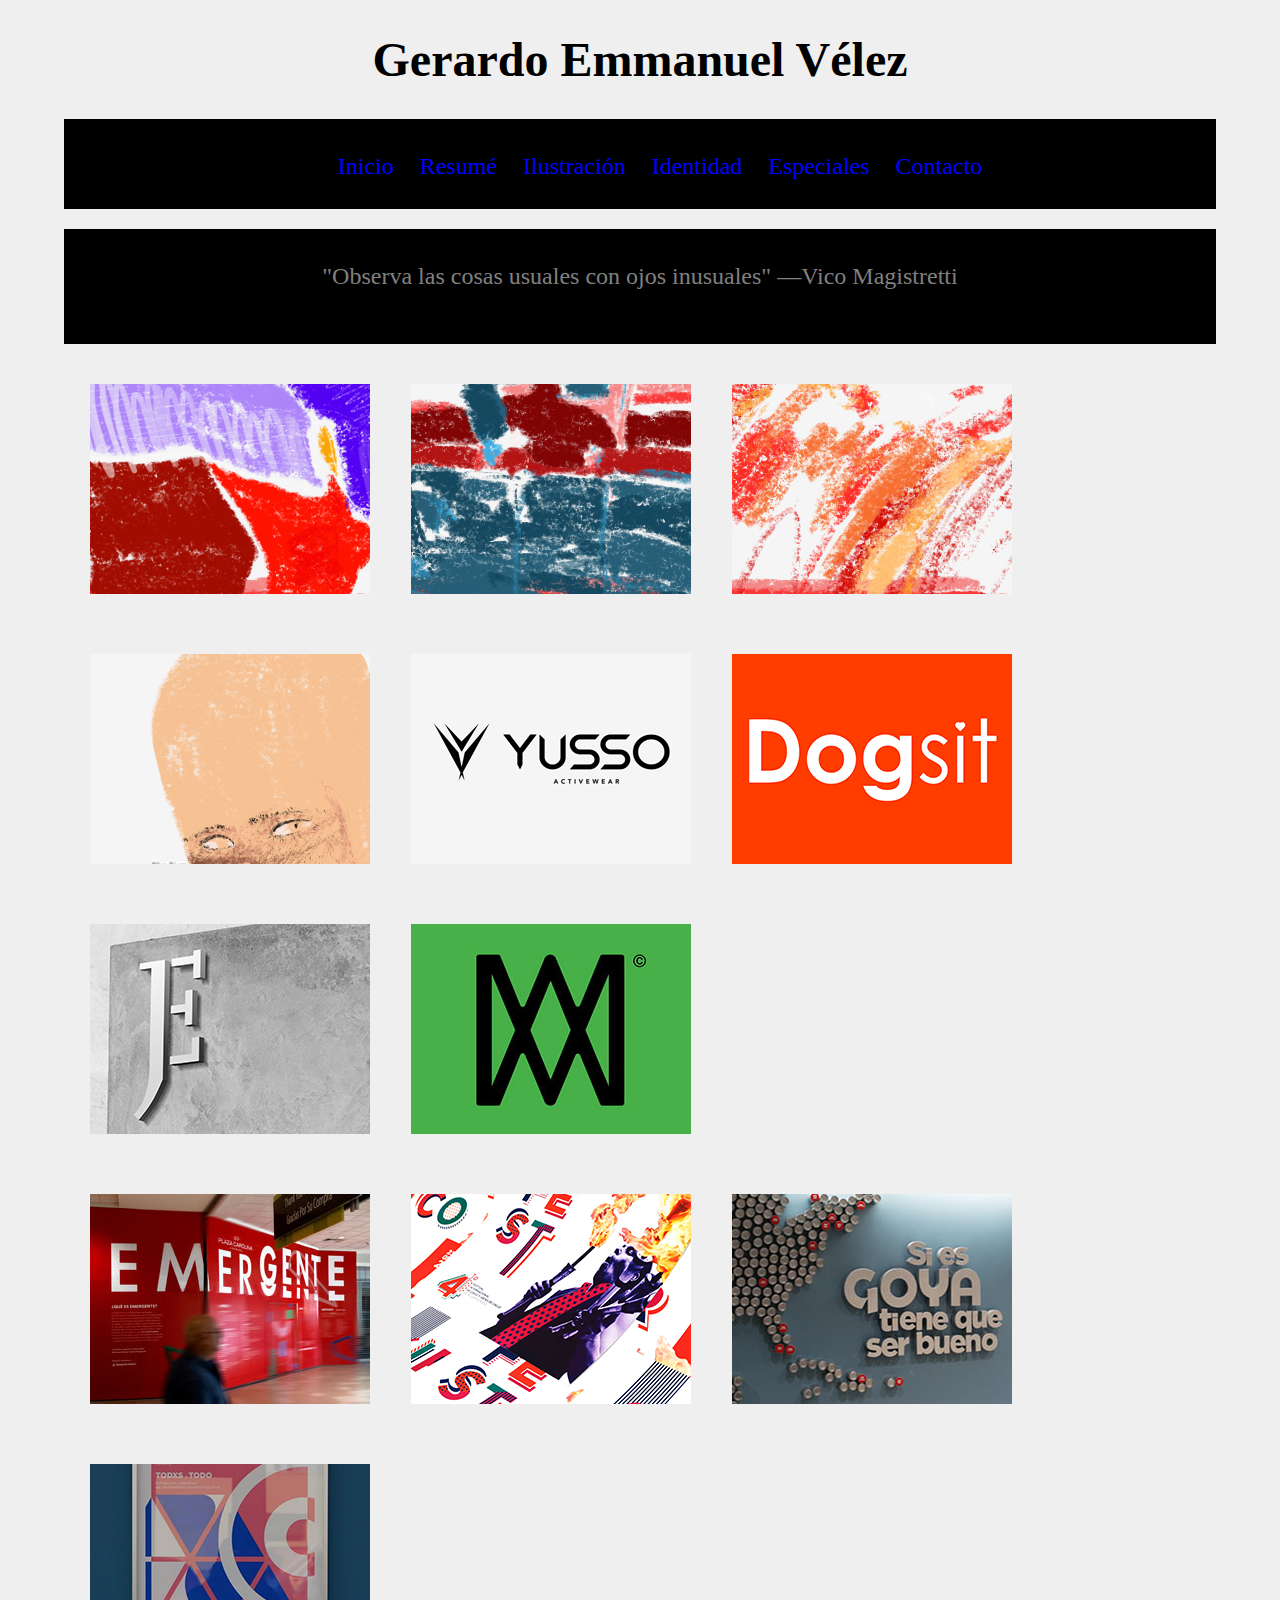
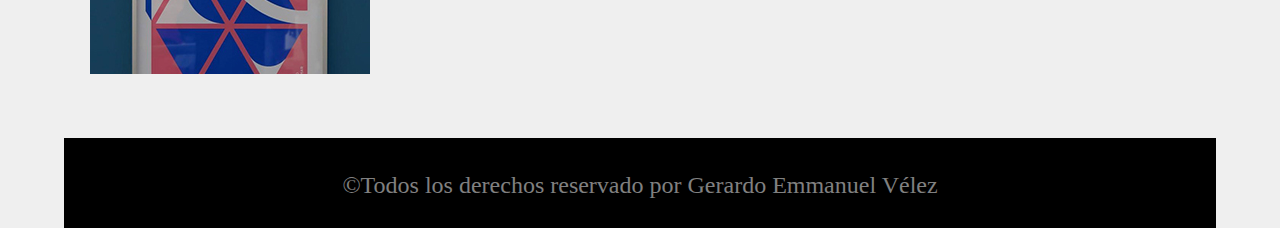
<file: index.html>
<!doctype html>
<html>
<head> <meta charset="utf-8" />
<title>Index</title>
<link href="tejedor.css" rel="stylesheet" type="text/css">
<link href="css/lightbox.css" rel="stylesheet" type="text/css">
</head>

<body>

<div class="container_12 clearfix">
<header class="grid_12">
<h1>Gerardo Emmanuel Vélez</h1>
<nav>

<ul>
<li><a href="index.html">Inicio</a></li>
<li><a href="resume.html">Resumé</a></li>
<li><a href="ilustracion.html">Ilustración</a></li>
<li><a href="identidad.html">Identidad</a></li>
<li><a href="especiales.html">Especiales</a></li>
<li><a href="contacto.html">Contacto</a></li>
</ul>
</nav>
</header>


<div id="envoltura">

<section>
<div id="diseno" class="grid_12 article">
<p><a href="">"Observa las cosas usuales con ojos inusuales" ––Vico Magistretti</a></p>
</div>

<div id="centralizador">

<div class="cajita">
<a href="imagenes/helados_dos.jpg" data-lightbox="tres_fotos" 
data-title="Helados en Llorens 2018".jpg.">
<img src="imagenes/ilus_1.jpg" width="280" height="210" class="thumbnail" />
</a>
</div>

<div class="cajita">
<a href="imagenes/caballos_dos.jpg" data-lightbox="tres_fotos" 
data-title="Hipodromo Carretero 2018">
<img src="imagenes/ilus_2.jpg" width="280" height="210" class="thumbnail" />
</a>
</div>

<div class="cajita">
<a href="imagenes/cerdo_dos.jpg" data-lightbox="tres_fotos" 
data-title="Lechonera Angelito 2018">
<img src="imagenes/ilus_3.jpg" width="280" height="210" class="thumbnail" />
</a>
</div>

<div class="cajita">
<a href="imagenes/juan_cintron.jpg" data-lightbox="tres_fotos" 
data-title="Juan en Jean Cintrón 2019">
<img src="imagenes/ilus_4.jpg" width="280" height="210" class="thumbnail" />
</a>
</div>


<div class="cajita">
<a href="imagenes/yusso.gif" data-lightbox="tres_fotos" 
data-title="Yusso Activewear 2019">
<img src="imagenes/yusso.jpg" width="280" height="210" class="thumbnail" />
</a>
</div>

<div class="cajita">
<a href="imagenes/dogsit.gif" data-lightbox="tres_fotos" 
data-title="Dogsit 2019">
<img src="imagenes/dogsit_uno.jpg" width="280" height="210" class="thumbnail" />
</a>
</div>

<div class="cajita">
<a href="imagenes/javier_espada.gif" data-lightbox="tres_fotos" 
data-title="Javier Espada 2019">
<img src="imagenes/javier_espada.jpg" width="280" height="210" class="thumbnail" />
</a>
</div>

<div class="cajita">
<a href="imagenes/studio_materia.gif" data-lightbox="tres_fotos" 
data-title="Studio Materia">
<img src="imagenes/studio_materia_logo.jpg" width="280" height="210" class="thumbnail" />
</a>
</div>
</div>

<div class="cajita">
<a href="imagenes/emergente_uno.gif" data-lightbox="tres_fotos" 
data-title="Emergente">
<img src="imagenes/emergente_final.jpg" width="280" height="210" class="thumbnail" />
</a>
</div>

<div class="cajita">
<a href="imagenes/circo_fest.gif" data-lightbox="tres_fotos" 
data-title="Circo Fest 2017">
<img src="imagenes/circo_fest.jpg" width="280" height="210" class="thumbnail" />
</a>
</div>

<div class="cajita">
<a href="imagenes/goya.jpg" data-lightbox="tres_fotos" 
data-title="Goya Instalation 2016">
<img src="imagenes/goya_uno.gif" width="280" height="210" class="thumbnail" />
</a>
</div>

<div class="cajita">
<a href="imagenes/cartel_madmi.gif" data-lightbox="tres_fotos" 
data-title="Cartel Madmi 2019">
<img src="imagenes/cartel_madmi.jpg" width="280" height="210" class="thumbnail" />
</a>
</section>
<script src="js/lightbox-plus-jquery.js"></script>
<footer class="grid_12">
<p>&copy;Todos los derechos reservado por Gerardo Emmanuel Vélez</p>
</footer>

</body>
</html>
</file>
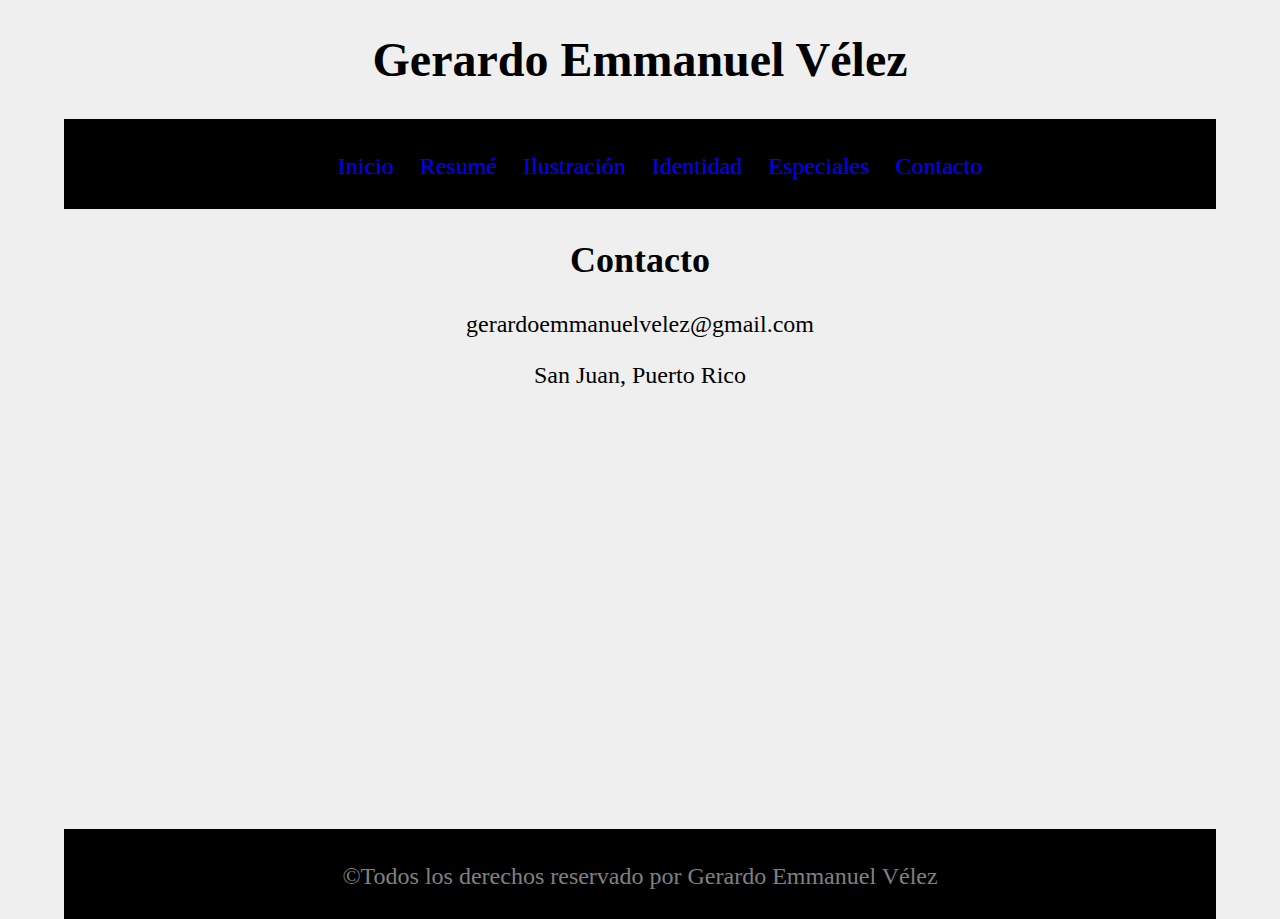
<file: contacto.html>
<!doctype html>
<html>
<head> <meta charset="utf-8" />
<title>contacto</title>
<link href="tejedor.css" rel="stylesheet" type="text/css">
</head>

<body>

<div class="container_12 clearfix">
<header class="grid_12">
<h1>Gerardo Emmanuel Vélez</h1>
<nav>

<ul>
<li><a href="index.html">Inicio</a></li>
<li><a href="resume.html">Resumé</a></li>
<li><a href="ilustracion.html">Ilustración</a></li>
<li><a href="identidad.html">Identidad</a></li>
<li><a href="especiales.html">Especiales</a></li>
<li><a href="contacto.html">Contacto</a></li>
</ul>
</nav>
</header>

<section>
<div class="contacto">
<p>
<h2>Contacto</h2>
</p>
<p>gerardoemmanuelvelez@gmail.com</p>
<p>San Juan, Puerto Rico</p>

</div>

</section>
<script src="js/lightbox-plus-jquery.js"></script>
<footer class="grid_12">
<p>&copy;Todos los derechos reservado por Gerardo Emmanuel Vélez</p>
</footer>
</body>
</html>
</file>
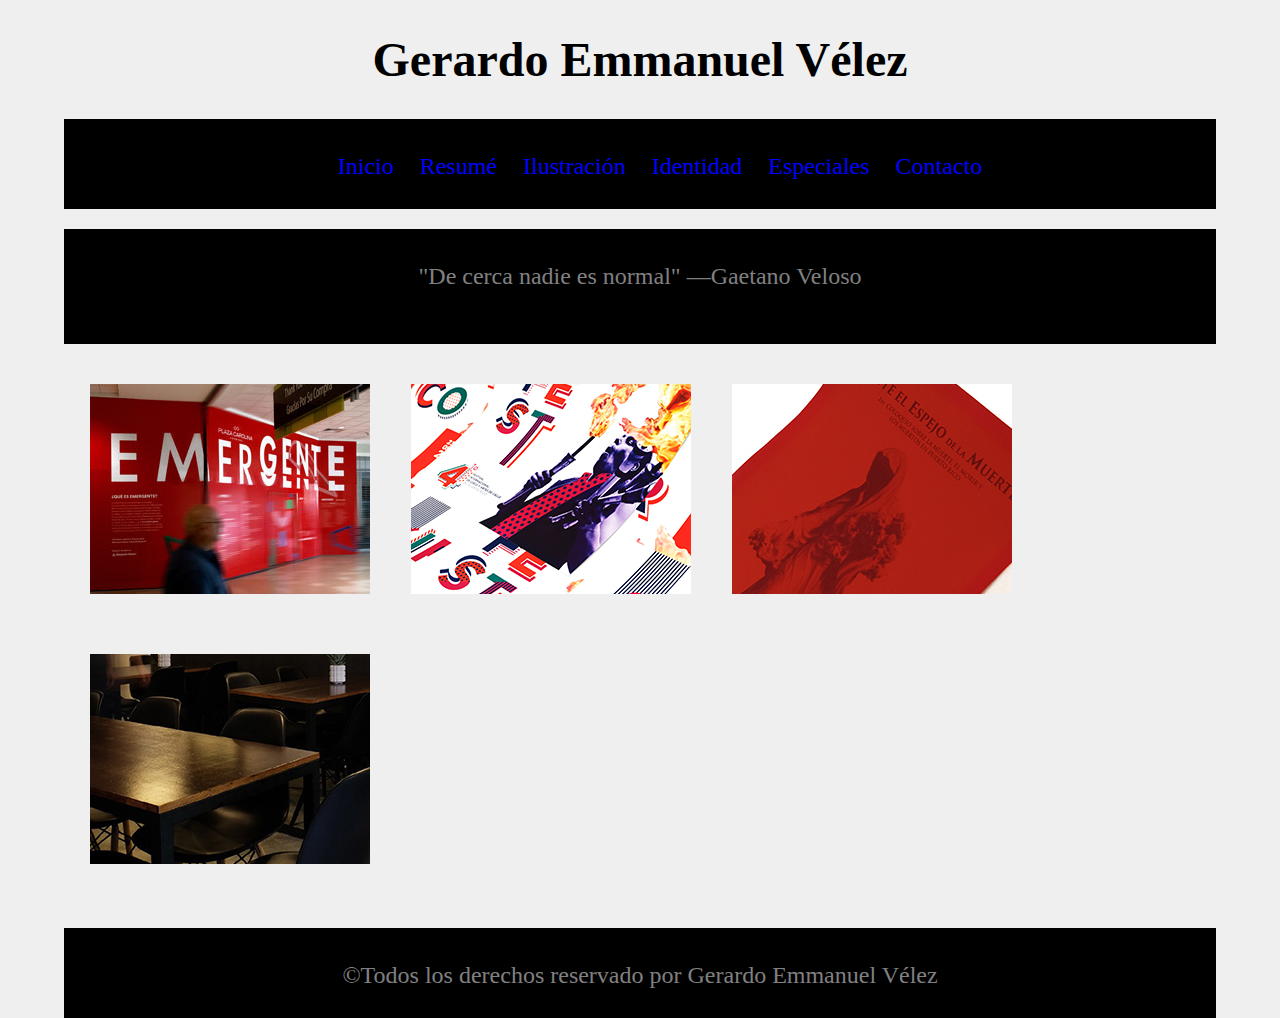
<file: especiales.html>
<!doctype html>
<html>
<head> <meta charset="utf-8" />
<title>Especiales</title>
<link href="tejedor.css" rel="stylesheet" type="text/css">
<link href="css/lightbox.css" rel="stylesheet" type="text/css">
</head>

<body>

<div class="container_12 clearfix">
<header class="grid_12">
<h1>Gerardo Emmanuel Vélez</h1>
<nav>

<ul>
<li><a href="index.html">Inicio</a></li>
<li><a href="resume.html">Resumé</a></li>
<li><a href="ilustracion.html">Ilustración</a></li>
<li><a href="identidad.html">Identidad</a></li>
<li><a href="especiales.html">Especiales</a></li>
<li><a href="contacto.html">Contacto</a></li>
</ul>
</nav>
</header>

<div id="envoltura">

<section>
<div id="diseno" class="grid_12 article">
<p><a href="">"De cerca nadie es normal" ––Gaetano Veloso</a></p>
</div>

<div id="centralizador">

<div class="cajita">
<a href="imagenes/emergente_uno.gif" data-lightbox="tres_fotos" 
data-title="Emergente">
<img src="imagenes/emergente_final.jpg" width="280" height="210" class="thumbnail" />
</a>
</div>

<div class="cajita">
<a href="imagenes/circo_fest.gif" data-lightbox="tres_fotos" 
data-title="Circo Fest 2017">
<img src="imagenes/circo_fest.jpg" width="280" height="210" class="thumbnail" />
</a>
</div>

<div class="cajita">
<a href="imagenes/cartel_ante.gif" data-lightbox="tres_fotos" 
data-title="Cartel Ante el Espejo de la Muerte 2018">
<img src="imagenes/ante_el_espejo_de_la_muerte.jpg" width="280" height="210" class="thumbnail" />
</a>
</div>

<div class="cajita">
<a href="imagenes/mesas_stuffed.jpg" data-lightbox="tres_fotos" 
data-title="Stuffed Avocado 2017">
<img src="imagenes/mesas_stuffed.jpg" width="280" height="210" class="thumbnail" />
</a>
</section>
<script src="js/lightbox-plus-jquery.js"></script>
<footer class="grid_12">
<p>&copy;Todos los derechos reservado por Gerardo Emmanuel Vélez</p>
</footer>

</body>
</html>
</file>
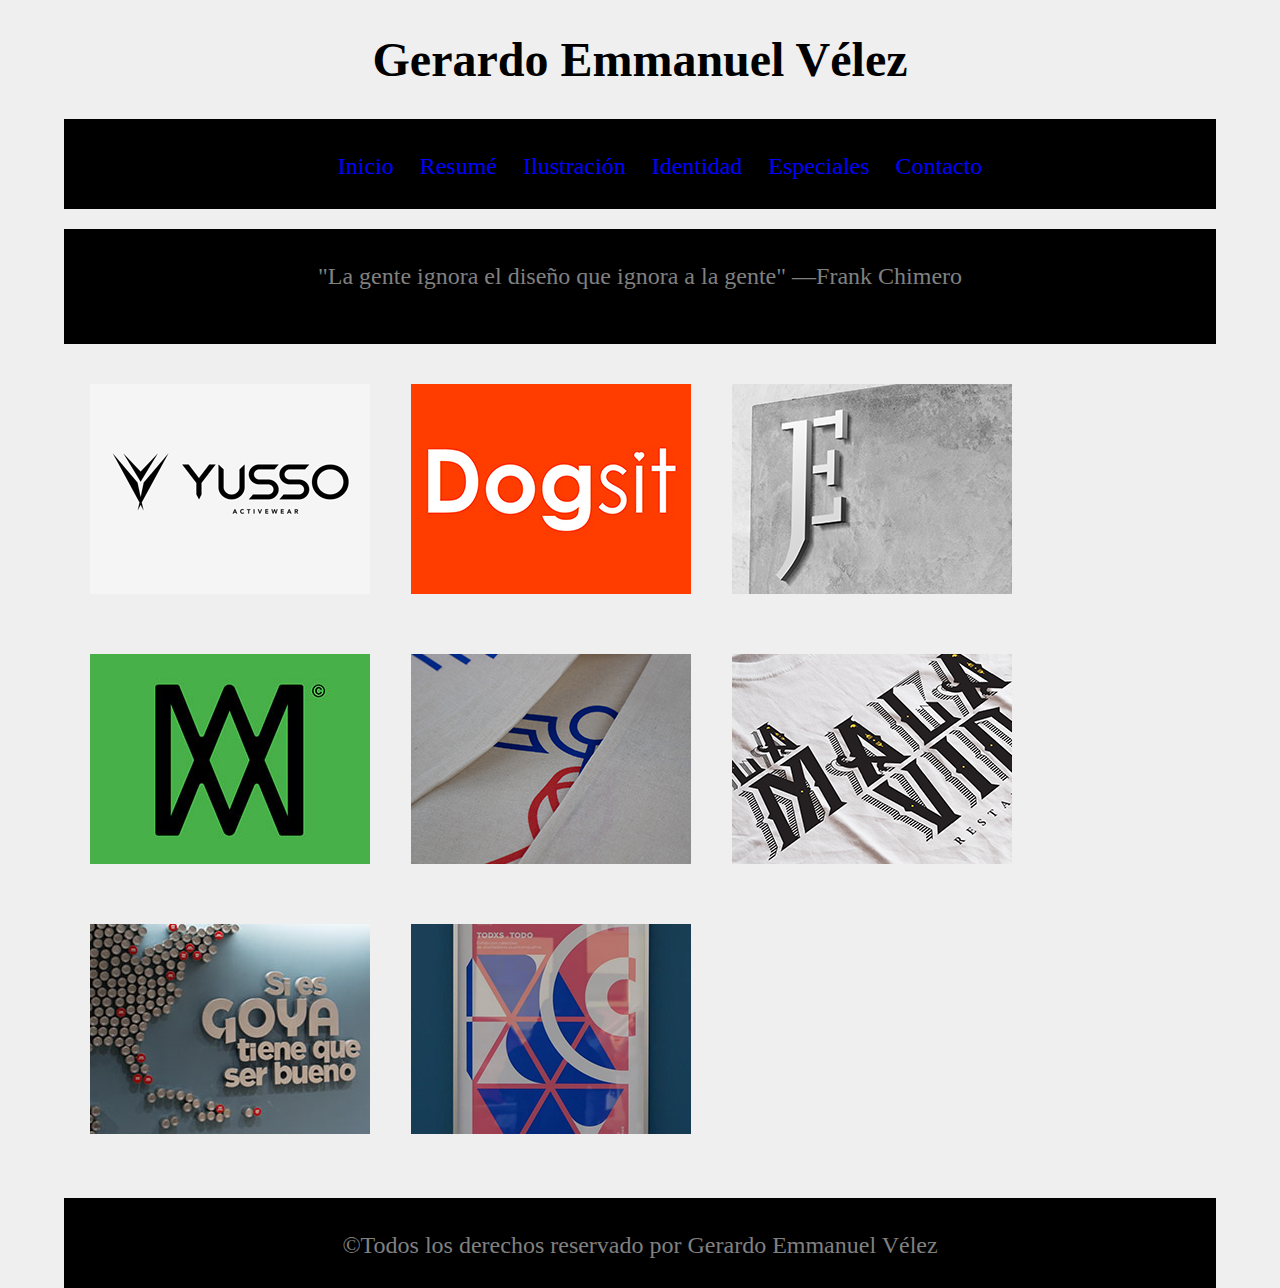
<file: identidad.html>
<!doctype html>
<html>
<head> <meta charset="utf-8" />
<title>Identidad</title>
<link href="tejedor.css" rel="stylesheet" type="text/css">
<link href="css/lightbox.css" rel="stylesheet" type="text/css">
</head>

<body>

<div class="container_12 clearfix">
<header class="grid_12">
<h1>Gerardo Emmanuel Vélez</h1>
<nav>

<ul>
<li><a href="index.html">Inicio</a></li>
<li><a href="resume.html">Resumé</a></li>
<li><a href="ilustracion.html">Ilustración</a></li>
<li><a href="identidad.html">Identidad</a></li>
<li><a href="especiales.html">Especiales</a></li>
<li><a href="contacto.html">Contacto</a></li>
</ul>
</nav>
</header>


<div id="envoltura">

<section>
<div id="diseno" class="grid_12 article">
<p><a href="">"La gente ignora el diseño que ignora a la gente" ––Frank Chimero</a></p>
</div>

<div id="centralizador">

<div class="cajita">
<a href="imagenes/yusso.gif" data-lightbox="tres_fotos" 
data-title="Yusso Activewear 2019">
<img src="imagenes/yusso.jpg" width="280" height="210" class="thumbnail" />
</a>
</div>

<div class="cajita">
<a href="imagenes/dogsit.gif" data-lightbox="tres_fotos" 
data-title="Dogsit 2019">
<img src="imagenes/dogsit_uno.jpg" width="280" height="210" class="thumbnail" />
</a>
</div>

<div class="cajita">
<a href="imagenes/javier_espada.gif" data-lightbox="tres_fotos" 
data-title="Javier Espada 2019">
<img src="imagenes/javier_espada.jpg" width="280" height="210" class="thumbnail" />
</a>
</div>

<div class="cajita">
<a href="imagenes/studio_materia.gif" data-lightbox="tres_fotos" 
data-title="Studio Materia">
<img src="imagenes/studio_materia_logo.jpg" width="280" height="210" class="thumbnail" />
</a>
</div>

<div class="cajita">
<a href="imagenes/hiv_treaters.gif" data-lightbox="tres_fotos" 
data-title="Rebrandig HIV Treaters of Puerto Rico">
<img src="imagenes/hiv_treaters.jpg" width="280" height="210" class="thumbnail" />
</a>
</div>

<div class="cajita">
<a href="imagenes/la_mala_vida_vsj.gif" data-lightbox="tres_fotos" 
data-title="La Mala Vida Logo 2016">
<img src="imagenes/la_mala_vida.jpg" width="280" height="210" class="thumbnail" />
</a>
</div>

<div class="cajita">
<a href="imagenes/goya.jpg" data-lightbox="tres_fotos" 
data-title="Goya Instalation 2016">
<img src="imagenes/goya_uno.gif" width="280" height="210" class="thumbnail" />
</a>
</div>

<div class="cajita">
<a href="imagenes/cartel_madmi.gif" data-lightbox="tres_fotos" 
data-title="Cartel Madmi 2019">
<img src="imagenes/cartel_madmi.jpg" width="280" height="210" class="thumbnail" />
</a>
</section>
<script src="js/lightbox-plus-jquery.js"></script>
<footer class="grid_12">
<p>&copy;Todos los derechos reservado por Gerardo Emmanuel Vélez</p>
</footer>

</body>
</html>

</body>
</html>
</file>
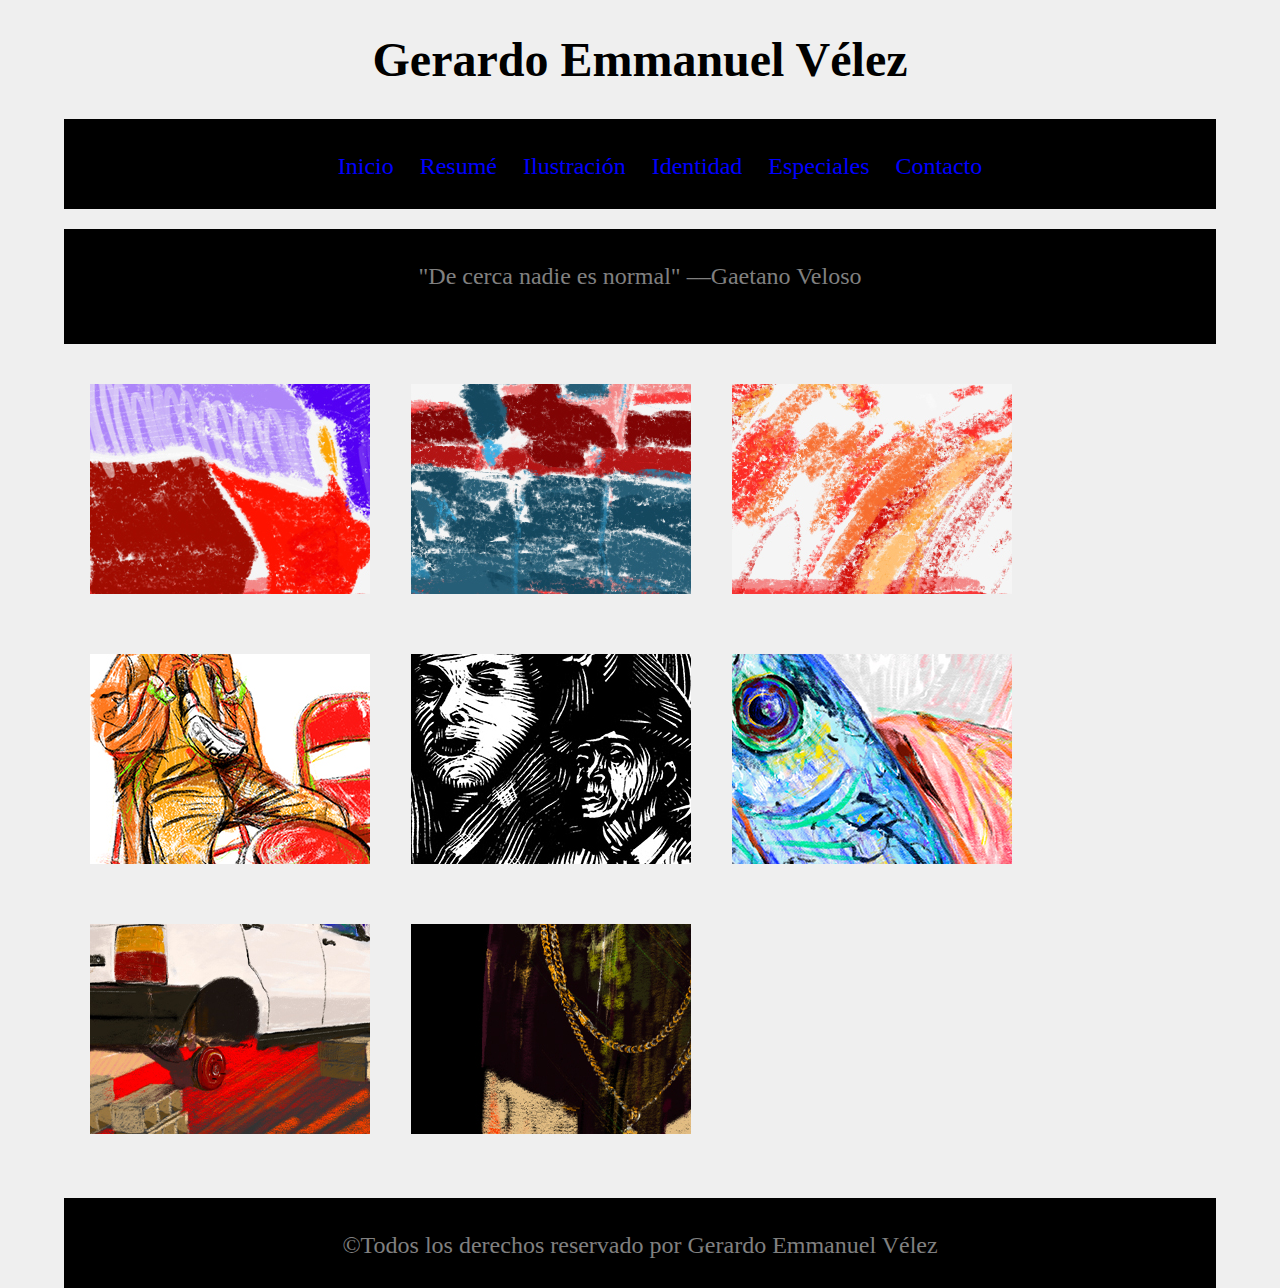
<file: ilustracion.html>
<!doctype html>
<html>
<head> <meta charset="utf-8" />
<title>Ilustración</title>
<link href="tejedor.css" rel="stylesheet" type="text/css">
<link href="css/lightbox.css" rel="stylesheet" type="text/css">
</head>

<body>

<div class="container_12 clearfix">
<header class="grid_12">
<h1>Gerardo Emmanuel Vélez</h1>
<nav>

<ul>
<li><a href="index.html">Inicio</a></li>
<li><a href="resume.html">Resumé</a></li>
<li><a href="ilustracion.html">Ilustración</a></li>
<li><a href="identidad.html">Identidad</a></li>
<li><a href="especiales.html">Especiales</a></li>
<li><a href="contacto.html">Contacto</a></li>
</ul>
</nav>
</nav>
</header>


<div id="envoltura">

<section>
<div id="diseno" class="grid_12 article">
<p><a href="">"De cerca nadie es normal" ––Gaetano Veloso</a></p>
</div>

<div id="centralizador">

<div class="cajita">
<a href="imagenes/helados_dos.jpg" data-lightbox="tres_fotos" 
data-title="Helados en Llorens 2018".jpg.">
<img src="imagenes/ilus_1.jpg" width="280" height="210" class="thumbnail" />
</a>
</div>

<div class="cajita">
<a href="imagenes/caballos_dos.jpg" data-lightbox="tres_fotos" 
data-title="Hipodromo Carretero 2018">
<img src="imagenes/ilus_2.jpg" width="280" height="210" class="thumbnail" />
</a>
</div>

<div class="cajita">
<a href="imagenes/cerdo_dos.jpg" data-lightbox="tres_fotos" 
data-title="Lechonera Angelito 2018">
<img src="imagenes/ilus_3.jpg" width="280" height="210" class="thumbnail" />
</a>
</div>

<div class="cajita">
<a href="imagenes/vegigante_dos.jpg" data-lightbox="tres_fotos" 
data-title="Vegigante Contemporáneo 2019">
<img src="imagenes/vegigante_contemporaneo.jpg" width="280" height="210" class="thumbnail" />
</a>
</div>


<div class="cajita">
<a href="imagenes/grabado_animado.gif" data-lightbox="tres_fotos" 
data-title="Navidad San Juan 2016">
<img src="imagenes/grabado_uno.jpg" width="280" height="210" class="thumbnail" />
</a>
</div>

<div class="cajita">
<a href="imagenes/pescados_dos.jpg" data-lightbox="tres_fotos" 
data-title="Untitled 2019">
<img src="imagenes/pescaderia_local.jpg" width="280" height="210" class="thumbnail" />
</a>
</div>

<div class="cajita">
<a href="imagenes/vengo_acabando_dos.jpg" data-lightbox="tres_fotos" 
data-title="Vengo Acabando 2020">
<img src="imagenes/vengo_acabando.jpg" width="280" height="210" class="thumbnail" />
</a>
</div>

<div class="cajita">
<a href="imagenes/vino_fort.jpg" data-lightbox="tres_fotos" 
data-title="Golden Hours 2018">
<img src="imagenes/vinobrillo.jpg" width="280" height="210" class="thumbnail" />
</a>
</div>
</div>

</section>
<script src="js/lightbox-plus-jquery.js"></script>
<footer class="grid_12">
<p>&copy;Todos los derechos reservado por Gerardo Emmanuel Vélez</p>
</footer>

</body>
</html>
</file>
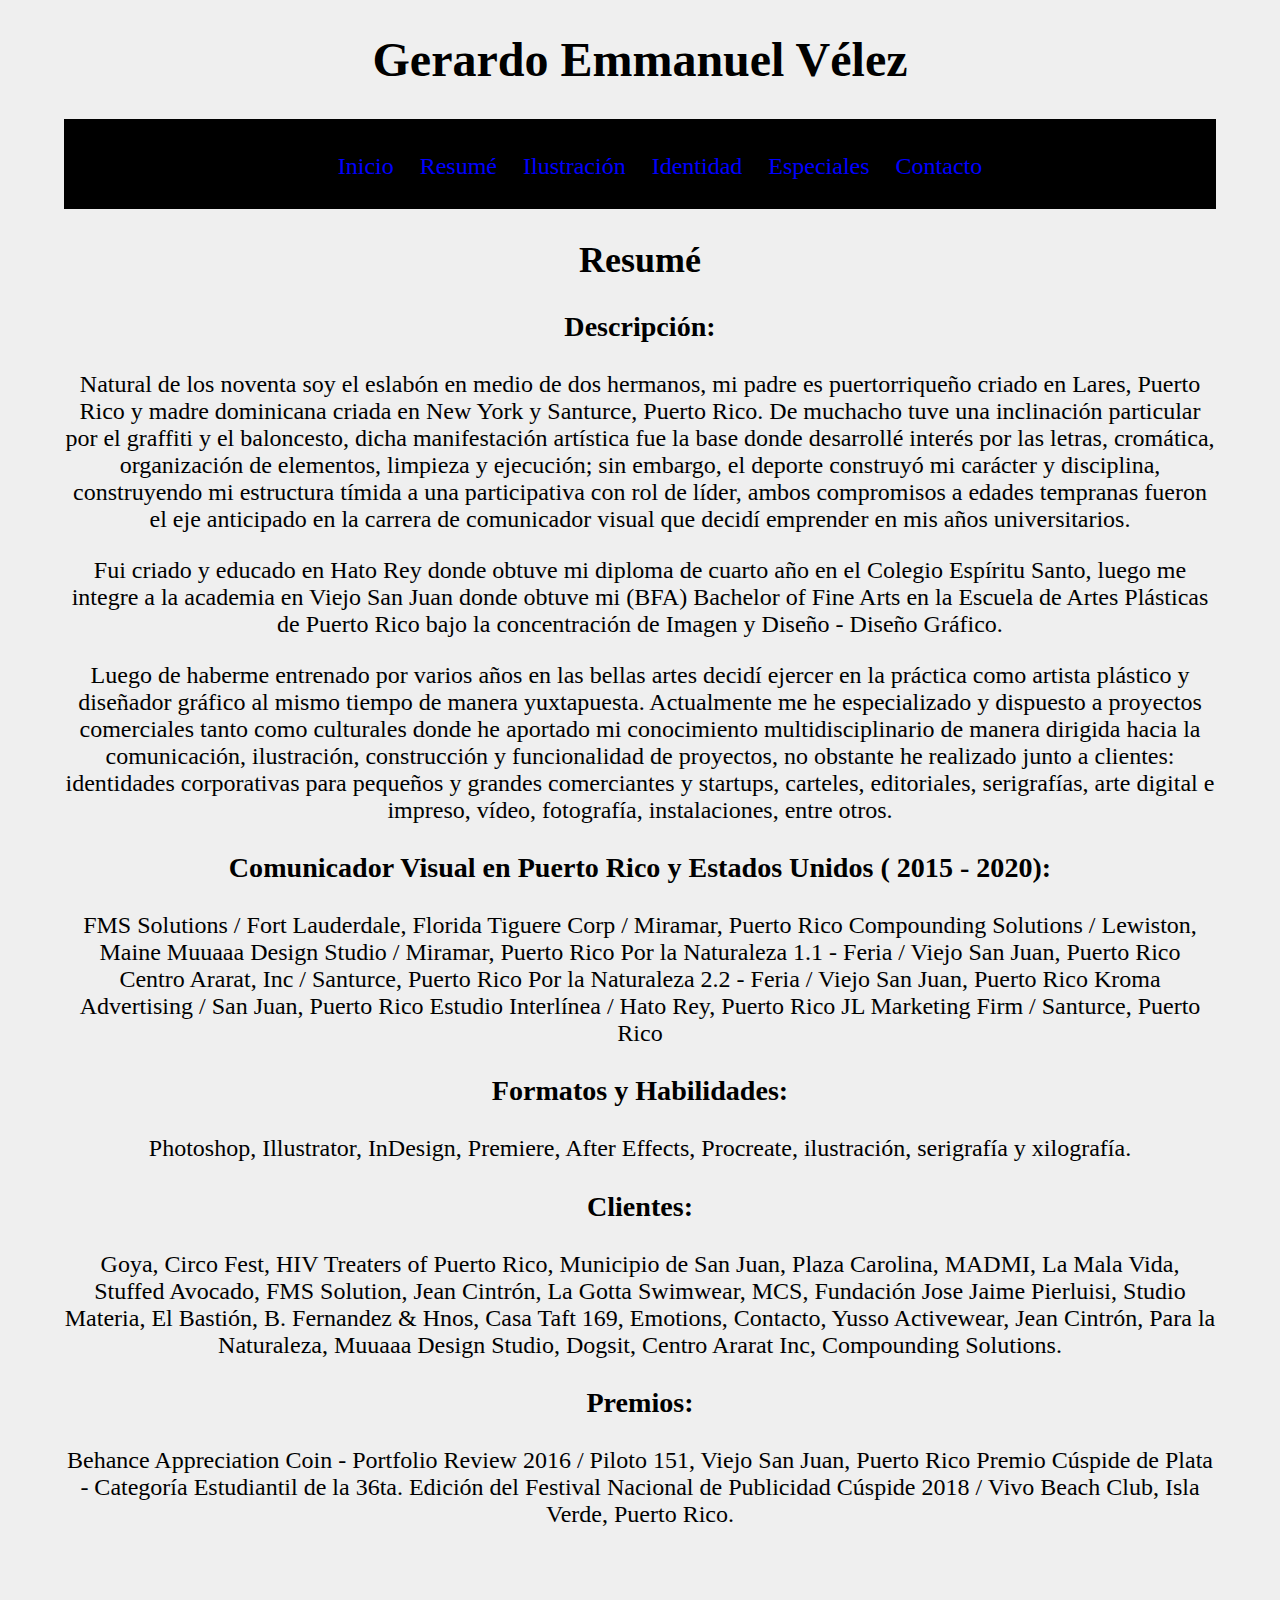
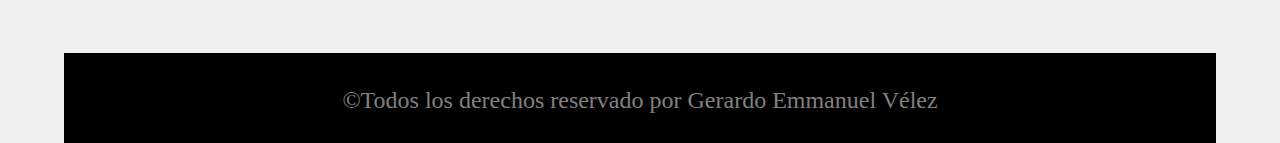
<file: resume.html>
<!doctype html>
<html>
<head> <meta charset="utf-8" />
<title>Resume</title>
<link href="tejedor.css" rel="stylesheet" type="text/css">
</head>

<body>

<div class="container_12 clearfix">
<header class="grid_12">
<h1>Gerardo Emmanuel Vélez</h1>
<nav>

<ul>
<li><a href="index.html">Inicio</a></li>
<li><a href="resume.html">Resumé</a></li>
<li><a href="ilustracion.html">Ilustración</a></li>
<li><a href="identidad.html">Identidad</a></li>
<li><a href="especiales.html">Especiales</a></li>
<li><a href="contacto.html">Contacto</a></li>
</ul>
</nav>
</header>

<section>
<div class="contacto">
<p>
<h2>Resumé</h2>
</p>
<p>
<h3>Descripción:</h3>
</p>
<p>
Natural de los noventa soy el eslabón en medio de dos hermanos, mi padre es puertorriqueño criado en Lares, Puerto Rico y madre dominicana criada en New York y Santurce, Puerto Rico. De muchacho tuve una inclinación particular por el graffiti y el baloncesto, dicha manifestación artística fue la base donde desarrollé interés por las letras, cromática, organización de elementos, limpieza y ejecución; sin embargo, el deporte construyó mi carácter y disciplina, construyendo mi estructura tímida 
a una participativa con rol de líder, ambos compromisos a edades tempranas fueron el eje anticipado en la carrera de comunicador visual que decidí emprender en mis años universitarios.
</p>
<p>
Fui criado y educado en Hato Rey donde obtuve mi diploma de cuarto año en el Colegio Espíritu Santo, luego me integre a la academia en Viejo San Juan donde obtuve mi (BFA) Bachelor of Fine Arts en la Escuela de Artes Plásticas de Puerto Rico bajo 
la concentración de Imagen y Diseño - Diseño Gráfico. 
</p>
<p>
Luego de haberme entrenado por varios años en las bellas artes decidí ejercer en la práctica como artista plástico y diseñador gráfico al mismo tiempo de manera yuxtapuesta. Actualmente me he especializado y dispuesto a proyectos comerciales tanto como culturales donde he aportado mi conocimiento multidisciplinario de manera dirigida hacia la comunicación, ilustración, construcción y funcionalidad de proyectos, no obstante he realizado junto a clientes: identidades corporativas para pequeños y grandes comerciantes y startups, carteles, editoriales, serigrafías, arte digital e impreso, vídeo, fotografía, instalaciones, entre otros. 
</p>
<p>
<h3>Comunicador Visual en Puerto Rico y Estados Unidos ( 2015 - 2020):</h3> 
</p>
<p>
FMS Solutions / Fort Lauderdale, Florida
Tiguere Corp / Miramar, Puerto Rico 
Compounding Solutions / Lewiston, Maine
Muuaaa Design Studio / Miramar, Puerto Rico 
Por la Naturaleza 1.1 - Feria / Viejo San Juan, Puerto Rico
Centro Ararat, Inc / Santurce, Puerto Rico
Por la Naturaleza 2.2 - Feria / Viejo San Juan, Puerto Rico
Kroma Advertising / San Juan, Puerto Rico 
Estudio Interlínea / Hato Rey, Puerto Rico 
JL Marketing Firm / Santurce, Puerto Rico 
</p>

<h3>Formatos y Habilidades:</h3>
<p>
Photoshop, Illustrator, InDesign, Premiere, After Effects, Procreate, 
ilustración, serigrafía y xilografía.
</p>
<p>
<h3>Clientes:</h3>
</p>
<p>
Goya, Circo Fest, HIV Treaters of Puerto Rico, Municipio de San Juan, Plaza Carolina, MADMI, La Mala Vida, 
Stuffed Avocado, FMS Solution, Jean Cintrón, La Gotta Swimwear, MCS, Fundación Jose Jaime Pierluisi, Studio Materia,
El Bastión, B. Fernandez & Hnos, Casa Taft 169, Emotions, Contacto, Yusso Activewear, Jean Cintrón, 
Para la Naturaleza, Muuaaa Design Studio, Dogsit, Centro Ararat Inc, Compounding Solutions.
</p>
<p>
<h3>Premios:</h3>
</p>
<p>
Behance Appreciation Coin - Portfolio Review 2016 / Piloto 151, Viejo San Juan, Puerto Rico
Premio Cúspide de Plata - Categoría Estudiantil de la 36ta. Edición del Festival Nacional de Publicidad
Cúspide 2018 / Vivo Beach Club, Isla Verde, Puerto Rico.
</p>

</div>
<br>
<br>
<br>

</section>
<script src="js/lightbox-plus-jquery.js"></script>
<footer class="grid_12">
<p>&copy;Todos los derechos reservado por Gerardo Emmanuel Vélez</p>
</footer>

</body>
</html>
</file>
<file: tejedor.css>
html,body
{
min-width:100%;
min-height:100%;
padding: 0px;
margin: 0px;
background-color:#efefef;
font-family: "Avenir";
font-size: 18pt;
color: #000000;
text-align: center;

}

section
{
background-color: #efefef;
min-height:600px;
overflow: auto;
height: 100%;
padding: 0px;
margin-right: 5%;
margin-left: 5%;

}

nav, #diseno, footer
{
background-color: #000;
margin-top: 20px;
padding:  10px 0px 5px 0px;
margin-right: 5%;
margin-left: 5%;
}

#column1, #column2, #column3
{
min-width:100%;
min-height:60px;
background-color: #000;
width: 360px;
float: left;
margin-right: 0%;
margin-left: 0%;
}

li 
{
display: inline;
padding: 5px;
}

a
{
font-family: Avenir;
font-weight: 40pt;
text-align: center;
font-size: 700;
text-decoration: none;
padding: 5px;
}

a:link
{
color: blue;
}

a:visited
{
color:gray;
}

a:hover
{
color:white;
}

a:active
{
color: white;
}

nav, footer
{
background-color: #000;
font-family: "Avenir";
color: gray;
}

.article
{
height: 100px;
width: 900px;
margin-bottom: 1em;
background-color: #000;
margin-right: 0%;
margin-left: 0%;
}

#diseno
{
height: 100px;
width: 100%;
margin-bottom: 1em;
background-color: #000;
margin-left: 0%;
margin-right: 0%;
}

div#centralizador
{
width: 100%;
margin-left: auto;
margin-right: auto;
overflow: auto;
}

.cajita
{
width: 310px;
height: 240px;
margin-right: 4px;
margin-left: 5px;
margin-bottom: 28px;
padding: 1px;
border-radius: 0px;
float: left;
}

img.thumbnail
{
margin: 15px;
transition: opacity 0.2s;
}

img:hover
{
opacity: 0.7;
}
</file>
